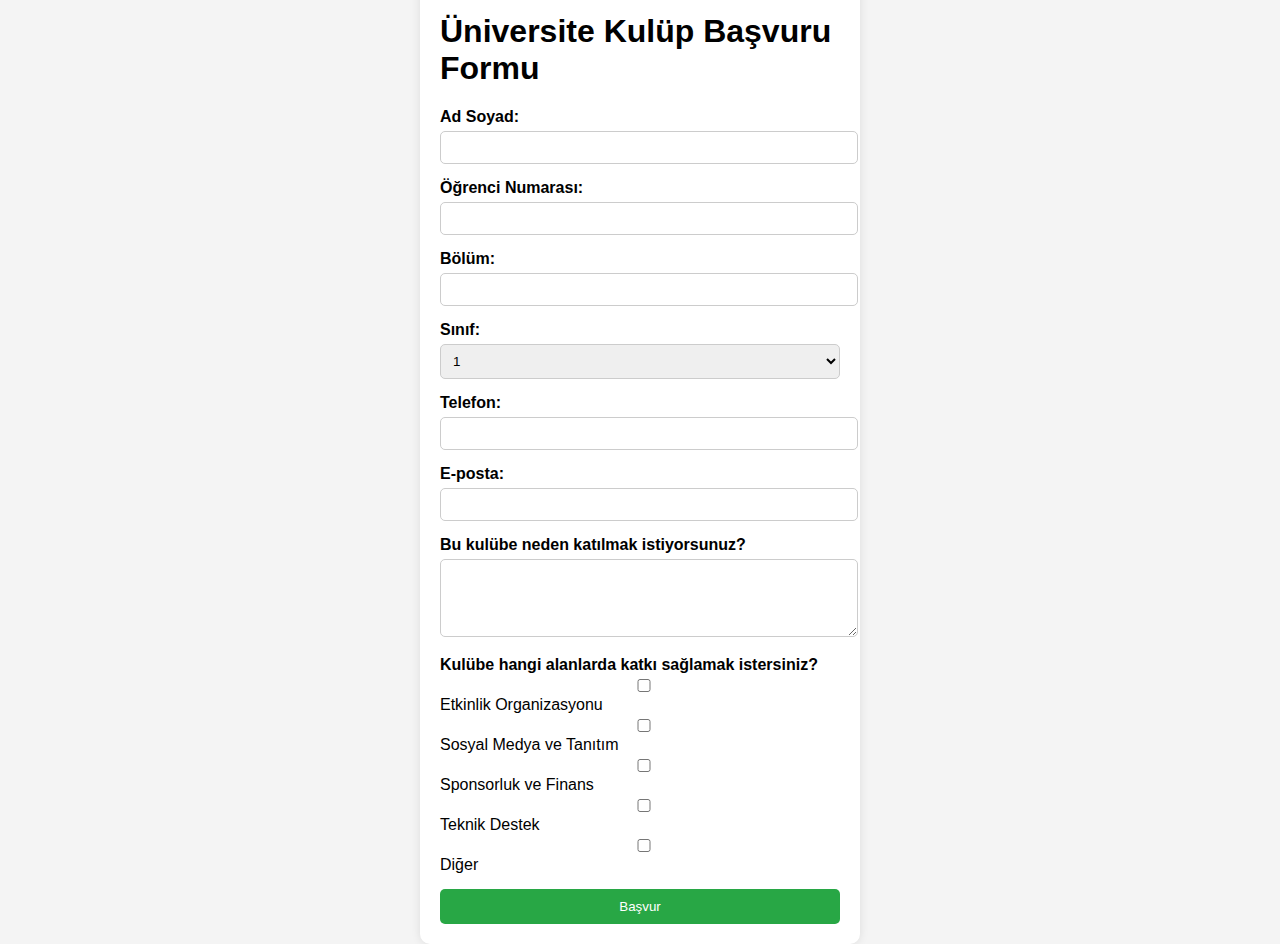
<file: cukurovaMaliye/uyeol/uyelikindex.html>
<!DOCTYPE html>
<html lang="tr">
<head>
    <meta charset="UTF-8">
    <meta name="viewport" content="width=device-width, initial-scale=1.0">
    <title>Üniversite Kulüp Başvuru Formu</title>
    <link rel="icon" type="image/png" href="/images/pngimage.png">
    <style>
        body {
            font-family: Arial, sans-serif;
            background-color: #f4f4f4;
            display: flex;
            justify-content: center;
            align-items: center;
            height: 100vh;
        }
        .form-container {
            background: white;
            padding: 20px;
            border-radius: 10px;
            box-shadow: 0px 0px 10px rgba(0, 0, 0, 0.1);
            width: 400px;
        }
        .form-group {
            margin-bottom: 15px;
        }
        label {
            font-weight: bold;
        }
        input, select, textarea {
            width: 100%;
            padding: 8px;
            margin-top: 5px;
            border: 1px solid #ccc;
            border-radius: 5px;
        }
        button {
            background: #28a745;
            color: white;
            padding: 10px;
            border: none;
            border-radius: 5px;
            cursor: pointer;
            width: 100%;
        }
        button:hover {
            background: #218838;
        }
    </style>
</head>
<body>
    <div class="form-container">
        <h1>Üniversite Kulüp Başvuru Formu</h1>
        <form action="submit.php" method="post">
            <div class="form-group">
                <label for="fullname">Ad Soyad:</label>
                <input type="text" id="fullname" name="fullname" required>
            </div>
            <div class="form-group">
                <label for="student_id">Öğrenci Numarası:</label>
                <input type="text" id="student_id" name="student_id" required>
            </div>
            <div class="form-group">
                <label for="department">Bölüm:</label>
                <input type="text" id="department" name="department" required>
            </div>
            <div class="form-group">
                <label for="class">Sınıf:</label>
                <select id="class" name="class" required>
                    <option value="1">1</option>
                    <option value="2">2</option>
                    <option value="3">3</option>
                    <option value="4">4</option>
                </select>
            </div>
            <div class="form-group">
                <label for="phone">Telefon:</label>
                <input type="tel" id="phone" name="phone" required>
            </div>
            <div class="form-group">
                <label for="email">E-posta:</label>
                <input type="email" id="email" name="email" required>
            </div>
            <div class="form-group">
                <label for="reason">Bu kulübe neden katılmak istiyorsunuz?</label>
                <textarea id="reason" name="reason" rows="4" required></textarea>
            </div>
            <div class="form-group">
                <label>Kulübe hangi alanlarda katkı sağlamak istersiniz?</label><br>
                <input type="checkbox" name="interest[]" value="Etkinlik Organizasyonu"> Etkinlik Organizasyonu <br>
                <input type="checkbox" name="interest[]" value="Sosyal Medya ve Tanıtım"> Sosyal Medya ve Tanıtım <br>
                <input type="checkbox" name="interest[]" value="Sponsorluk ve Finans"> Sponsorluk ve Finans <br>
                <input type="checkbox" name="interest[]" value="Teknik Destek"> Teknik Destek <br>
                <input type="checkbox" name="interest[]" value="Diğer"> Diğer <br>
            </div>
            <button type="submit">Başvur</button>
        </form>
    </div>
</body>
</html>
</file>
